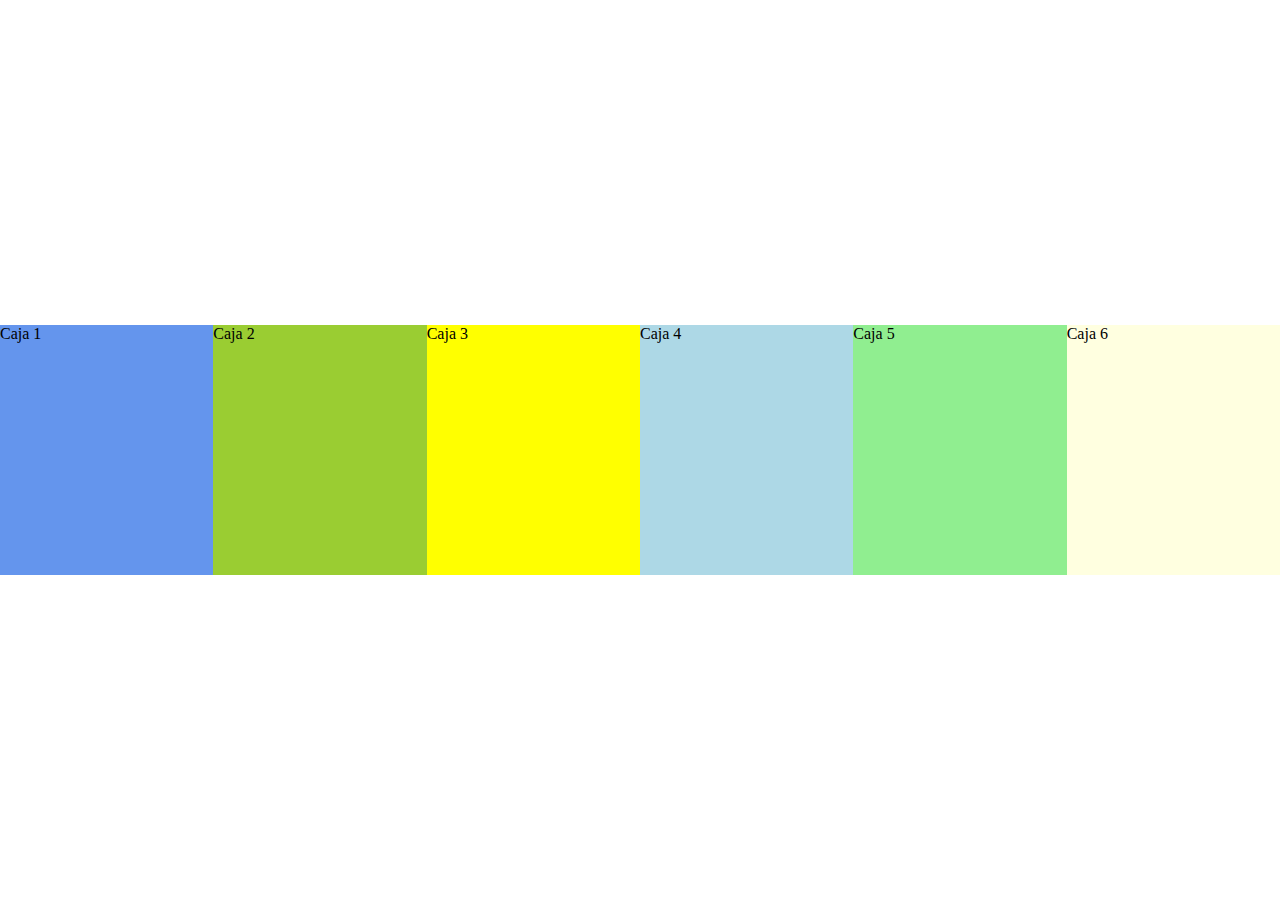
<file: index.html>
<!DOCTYPE html>
<html lang="en">
<head>
    <meta charset="UTF-8">
    <meta http-equiv="X-UA-Compatible" content="IE=edge">
    <meta name="viewport" content="width=device-width, initial-scale=1.0">
    <title>Document</title>
    <link rel="stylesheet" href="index.css">
</head>
<body>
    <main class="container">
        <div class="box box1">Caja 1</div>
        <div class="box box2">Caja 2</div>
        <div class="box box3">Caja 3</div>
        <div class="box box4">Caja 4</div>
        <div class="box box5">Caja 5</div>
        <div class="box box6">Caja 6</div>
    </main>
</body>
</html>
</file>
<file: index.css>
*{
    margin: 0;
    padding: 0;
    box-sizing: border-box;
}

.container{
    display: flex;
    flex-direction: row;
    flex-wrap: nowrap;
    justify-content: center;
    align-items: center;
    height: 100vh;
}

.box{
    width: 250px;
    height: 250px;
    flex-basis: auto;
    flex-grow: 0;
    flex-shrink: 1;
    /*flex: 0 1 auto;*/
}

.box1{
    background-color: cornflowerblue;
}

.box2{
    background-color: yellowgreen;
}

.box3{
    background-color: yellow;
}

.box4{
    background-color: lightblue;
}

.box5{
    background-color: lightgreen;
}

.box6{
    background-color: lightyellow;
}
</file>
